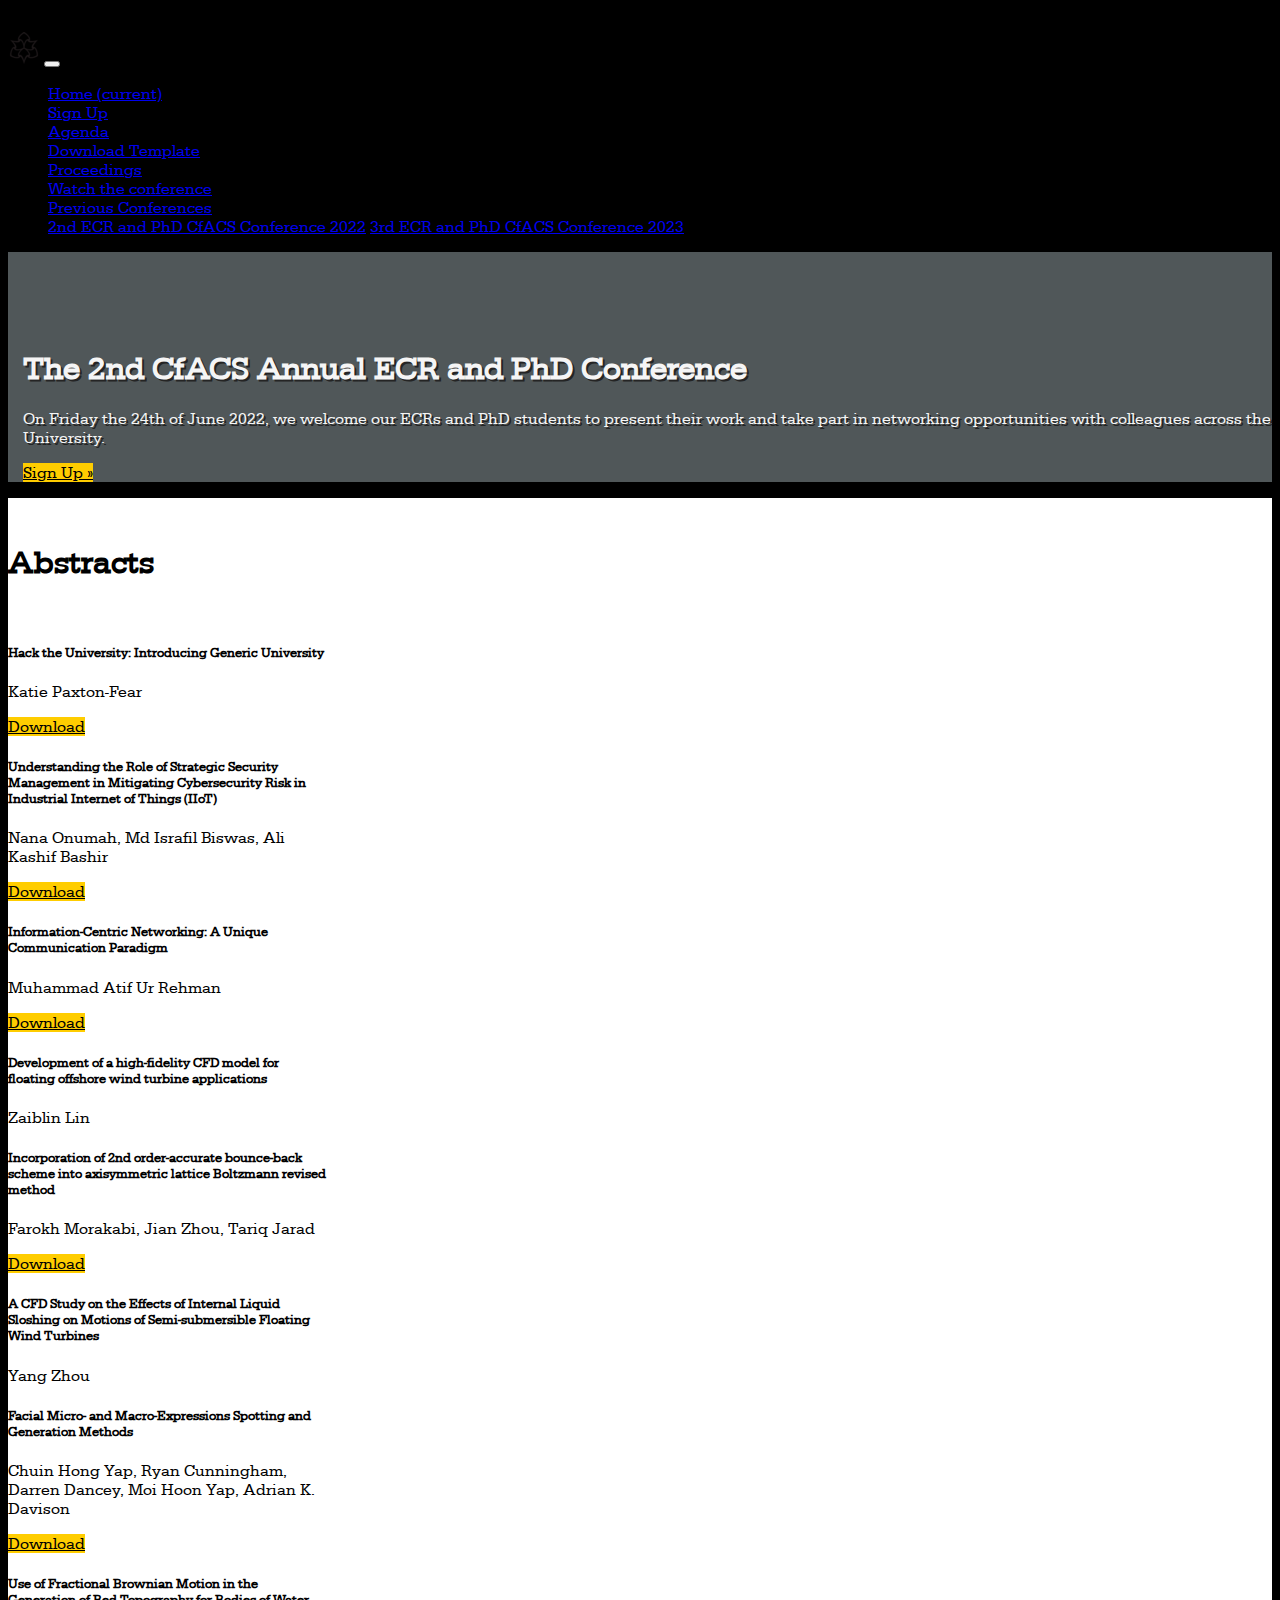
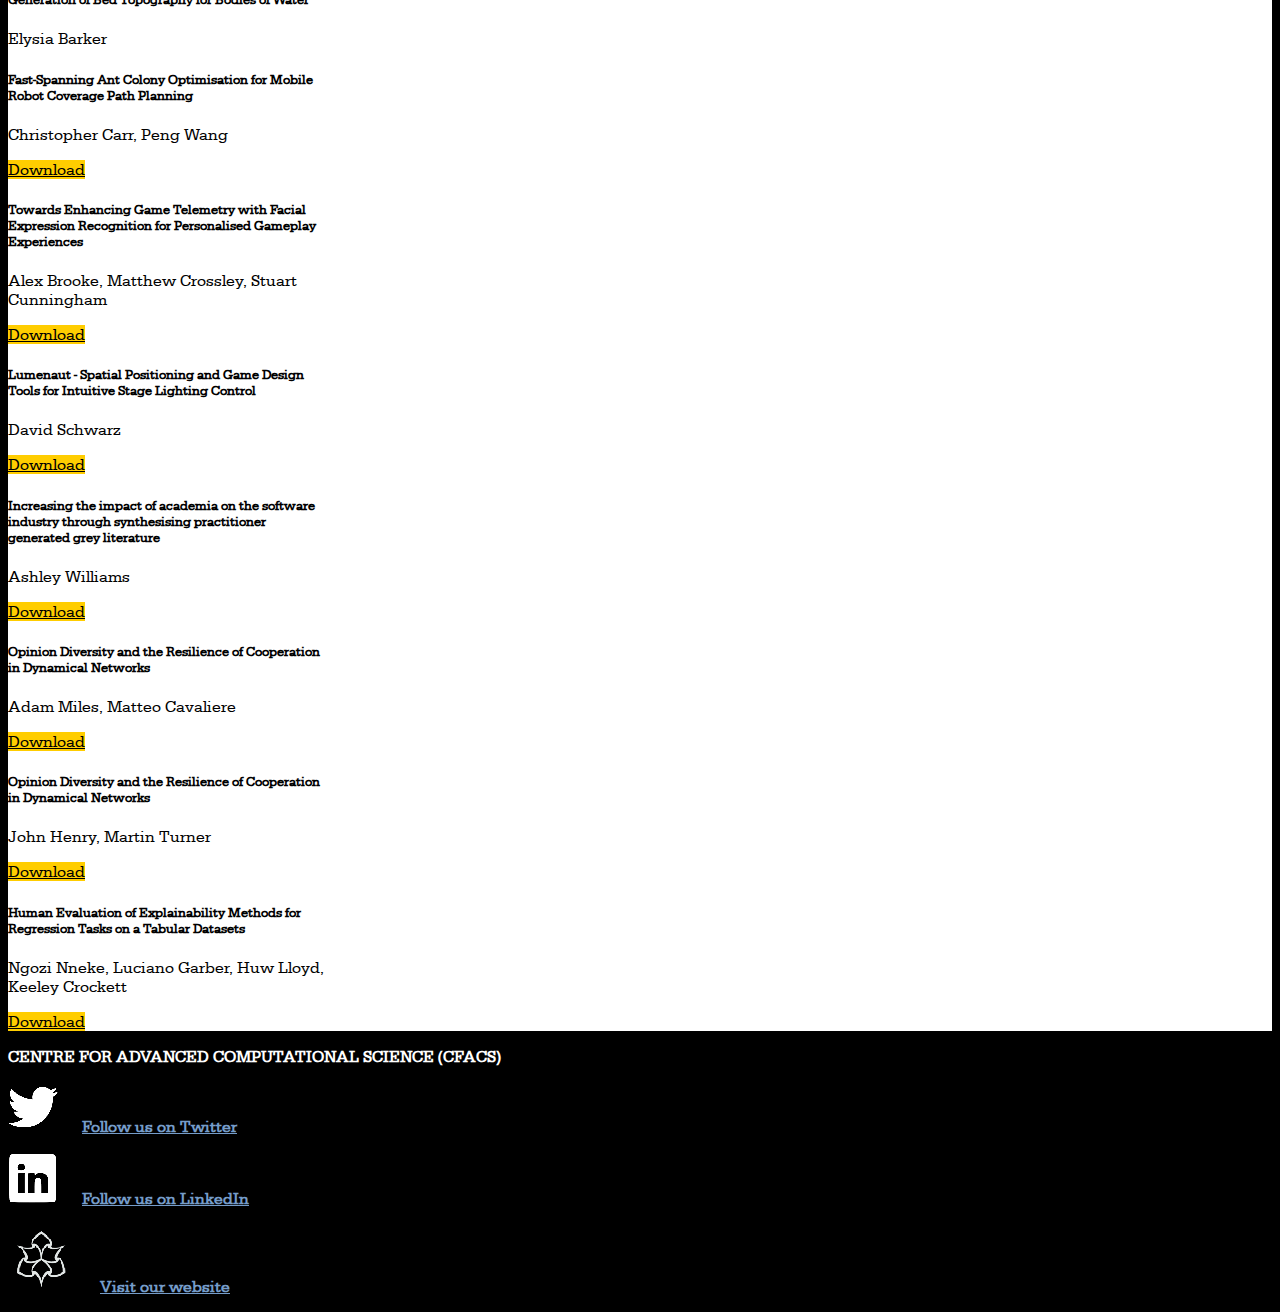
<file: abstracts.html>
<!doctype html>
<html lang="en">
  <head>
    <meta charset="utf-8">
    <meta name="viewport" content="width=device-width, initial-scale=1, shrink-to-fit=no">
    <meta name="description" content="The 2nd CfACS Annual ECR and PhD Conference">
    <meta name="author" content="">
    
    <link rel="apple-touch-icon" sizes="180x180" href="img/favicons/apple-touch-icon.png?r9lutg">
    <link rel="icon" type="image/png" sizes="32x32" href="img/favicons/favicon-32x32.png?r9lutg">
    <link rel="icon" type="image/png" sizes="16x16" href="img/favicons/favicon-16x16.png?r9lutg">

    <title>The 2nd CfACS Annual ECR and PhD Conference</title>

    <link rel="canonical" href="https://getbootstrap.com/docs/4.0/examples/jumbotron/">

    <!-- Bootstrap core CSS -->
    <!-- <link href="../../dist/css/bootstrap.min.css" rel="stylesheet"> -->
    <link rel="stylesheet" href="https://cdn.jsdelivr.net/npm/bootstrap@4.6.1/dist/css/bootstrap.min.css" integrity="sha384-zCbKRCUGaJDkqS1kPbPd7TveP5iyJE0EjAuZQTgFLD2ylzuqKfdKlfG/eSrtxUkn" crossorigin="anonymous">

    <!-- Custom styles for this template -->
    <link href="custom.css" rel="stylesheet">
  </head>

  <body>

    <nav class="navbar navbar-expand-md navbar-dark fixed-top bg-dark">
      <a class="navbar-brand" href="#"><img src="img/favicons/favicon-32x32.png"></a>
      <button class="navbar-toggler" type="button" data-toggle="collapse" data-target="#navbarsExampleDefault" aria-controls="navbarsExampleDefault" aria-expanded="false" aria-label="Toggle navigation">
        <span class="navbar-toggler-icon"></span>
      </button>

      <div class="collapse navbar-collapse" id="navbarsExampleDefault">
        <ul class="navbar-nav mr-auto">
          <li class="nav-item active">
            <a class="nav-link" href="index.html">Home <span class="sr-only">(current)</span></a>
          </li>
          <li class="nav-item active">
            <a class="nav-link" href="https://www.eventbrite.com/e/the-2nd-cfacs-annual-ecr-and-phd-conference-tickets-316849454247">Sign Up</a>
          </li>
          <li class="nav-item active">
            <a class="nav-link" href="agenda.html">Agenda</a>
          </li>
          <li class="nav-item active">
            <a class="nav-link" href="Conference_template_CfACS.docx" download>Download Template</a>
          </li>       
          <li class="nav-item active">
            <a class="nav-link" href="abstracts.html">Proceedings</a>
          </li> 
          <li class="nav-item active">
            <a class="nav-link" href="#">Watch the conference</a>
          </li> 
          <li class="nav-item dropdown">
            <a class="nav-link dropdown-toggle disabled" href="http://example.com" id="dropdown01" data-toggle="dropdown" aria-haspopup="true" aria-expanded="false">Previous Conferences</a>
            <div class="dropdown-menu" aria-labelledby="dropdown01">
              <a class="dropdown-item" href="#">2nd ECR and PhD CfACS Conference 2022</a>            
              <a class="dropdown-item" href="#">3rd ECR and PhD CfACS Conference 2023</a>
            </div>
          </li>
        </ul>        
      </div>
    </nav>

    <main role="main">
      <div class="col-sm cfacs-banner-img">                  
      </div>
      <!-- Main jumbotron for a primary marketing message or call to action -->
      <div class="jumbotron">
       
        <div class="row  justify-content-md-center">
          <!-- <div class="row"> -->
              <div class="col col-lg-8 cfacs-banner ">
                <h1>The 2nd CfACS Annual ECR and PhD Conference</h1>
                <p>On Friday the 24th of June 2022, we welcome our ECRs and PhD students to present their work and take part in networking opportunities with colleagues across the University.</p>
                <p><a class="btn btn-primary btn-lg cfacs-btn-yellow" href="https://www.eventbrite.com/e/the-2nd-cfacs-annual-ecr-and-phd-conference-tickets-316849454247" role="button">Sign Up &raquo;</a></p>                
              </div>
              <div class="col cfacs-banner-img">                  
              </div>
            
          <!-- </div>           -->
        </div>
      </div>

      <div class="cfacs-container">
        
      <div class="cfacs-conf-overview">
        <div class="container">
          <h1><strong>Abstracts</strong></h1>
          <br/>
          <div class="row">

            <div class="col">
              <div class="card" style="width: 20rem;">
                <div class="card-body">
                  <h5 class="card-title">Hack the University: Introducing Generic University</h5>
                  <p class="card-text">Katie Paxton-Fear</p>
                  <a href="Hack the Planet University.pdf" class="btn cfacs-btn-yellow" download>Download</a>
                </div>
              </div>  
            </div>

            <div class="col">
              <div class="card" style="width: 20rem;">
                <div class="card-body">
                  <h5 class="card-title">Understanding the Role of Strategic Security Management in Mitigating Cybersecurity Risk in Industrial Internet of Things (IIoT)</h5>
                  <p class="card-text">Nana Onumah, Md Israfil Biswas, Ali Kashif Bashir</p>
                  <a href="Strategic_Security_Management_CfACS_Conference_June2022 (1).pdf" class="btn cfacs-btn-yellow" download>Download</a>
                </div>
              </div>  
            </div>

            <div class="col">
              <div class="card" style="width: 20rem;">
                <div class="card-body">
                  <h5 class="card-title">Information-Centric Networking: A Unique Communication Paradigm</h5>
                  <p class="card-text">Muhammad Atif Ur Rehman</p>
                  <a href="Information-Centric Networking A Unique Communication Paradigm.pdf" class="btn cfacs-btn-yellow" download>Download</a>
                </div>
              </div>  
            </div>

            <div class="col">
              <div class="card" style="width: 20rem;">
                <div class="card-body">
                  <h5 class="card-title">Development of a high-fidelity CFD model for floating offshore wind turbine applications</h5>
                  <p class="card-text">Zaiblin Lin</p>
                  <!--<a href="Conference_Abstract_CfACS.pdf" class="btn cfacs-btn-yellow" download>Download</a>-->
                </div>
              </div>
            </div>

            <div class="col">
              <div class="card" style="width: 20rem;">
                <div class="card-body">
                  <h5 class="card-title">Incorporation of 2nd order-accurate bounce-back scheme into axisymmetric lattice Boltzmann revised method</h5>
                  <p class="card-text">Farokh Morakabi, Jian Zhou, Tariq Jarad</p>
                  <a href="Conference_Abstract_CfACS.pdf" class="btn cfacs-btn-yellow" download>Download</a>
                </div>
              </div>
            </div>

            <div class="col">
              <div class="card" style="width: 20rem;">
                <div class="card-body">
                  <h5 class="card-title">A CFD Study on the Effects of Internal Liquid Sloshing on Motions of Semi-submersible 
                    Floating Wind Turbines</h5>
                  <p class="card-text">Yang Zhou</p>
                  <!--<a href="Conference_Abstract_CfACS.pdf" class="btn cfacs-btn-yellow" download>Download</a>-->
                </div>
              </div>
            </div>

            <div class="col">
              <div class="card" style="width: 20rem;">
                <div class="card-body">
                  <h5 class="card-title">Facial Micro- and Macro-Expressions Spotting and Generation Methods</h5>
                  <p class="card-text">Chuin Hong Yap, Ryan Cunningham, 
                    Darren Dancey, Moi Hoon Yap, Adrian K. Davison</p>
                  <a href="Facial Micro- and Macro-Expressions Spotting and Generation Methods.pdf" class="btn cfacs-btn-yellow" download>Download</a>
                </div>
              </div>  
            </div>

            <div class="col">
              <div class="card" style="width: 20rem;">
                <div class="card-body">
                  <h5 class="card-title">Use of Fractional Brownian Motion in the Generation of Bed Topography for Bodies of Water</h5>
                  <p class="card-text">Elysia Barker</p>
                  <!--<a href="Conference_Abstract_CfACS.pdf" class="btn cfacs-btn-yellow" download>Download</a>-->
                </div>
              </div>
            </div>

            <div class="col">
              <div class="card" style="width: 20rem;">
                <div class="card-body">
                  <h5 class="card-title">Fast-Spanning Ant Colony Optimisation for Mobile Robot Coverage Path Planning</h5>
                  <p class="card-text">Christopher Carr, Peng Wang</p>
                  <a href="peng_wang_robot.pdf" class="btn cfacs-btn-yellow" download>Download</a>
                </div>
              </div>
            </div>

            <div class="col">
              <div class="card" style="width: 20rem;">
                <div class="card-body">
                  <h5 class="card-title">Towards Enhancing Game Telemetry with Facial Expression Recognition for Personalised Gameplay Experiences</h5>
                  <p class="card-text">Alex Brooke, Matthew Crossley, Stuart Cunningham</p>
                  <a href="CfACS Conference Submission_REVIEW.pdf" class="btn cfacs-btn-yellow" download>Download</a>
                </div>
              </div>  
            </div>

            <div class="col">
              <div class="card" style="width: 20rem;">
                <div class="card-body">
                  <h5 class="card-title">Lumenaut - Spatial Positioning and Game Design Tools for Intuitive Stage Lighting Control</h5>
                  <p class="card-text">David Schwarz</p>
                  <a href="David Schwarz Abstract v1.1 - CfACS ECR and PhD Conference.pdf" class="btn cfacs-btn-yellow" download>Download</a>
                </div>
              </div>  
            </div>

            <div class="col">
              <div class="card" style="width: 20rem;">
                <div class="card-body">
                  <h5 class="card-title">Increasing the impact of academia on the software industry through synthesising practitioner generated grey literature</h5>
                  <p class="card-text">Ashley Williams</p>
                  <a href="CfACS ECR talk - June 2022.pdf" class="btn cfacs-btn-yellow" download>Download</a>
                </div>
              </div>  
            </div>

            <div class="col">
              <div class="card" style="width: 20rem;">
                <div class="card-body">
                  <h5 class="card-title">Opinion Diversity and the Resilience of Cooperation in Dynamical Networks</h5>
                  <p class="card-text">Adam Miles, Matteo Cavaliere</p>
                  <a href="Conference_template_CfACS-Adam Miles.pdf" class="btn cfacs-btn-yellow" download>Download</a>
                </div>
              </div>  
            </div>

            <div class="col">
              <div class="card" style="width: 20rem;">
                <div class="card-body">
                  <h5 class="card-title">Opinion Diversity and the Resilience of Cooperation in Dynamical Networks</h5>
                  <p class="card-text">John Henry, Martin Turner</p>
                  <a href="SeriousGames_CBT_CfACS_JH.pdf" class="btn cfacs-btn-yellow" download>Download</a>
                </div>
              </div>  
            </div>

            <div class="col">
              <div class="card" style="width: 20rem;">
                <div class="card-body">
                  <h5 class="card-title">Human Evaluation of Explainability Methods for Regression Tasks on a Tabular Datasets</h5>
                  <p class="card-text">Ngozi Nneke, Luciano Garber, Huw Lloyd, Keeley Crockett</p>
                  <a href="CFACS Abstract (NN,LG,HL,KC).pdf" class="btn cfacs-btn-yellow" download>Download</a>
                </div>
              </div>  
            </div>

          </div>           
        </div>
       
      </div> <!-- /container -->
    </div> <!-- /cfacs container-->
      
    <div class="cfacs-footer">
        <div class="container">
            <p><strong>CENTRE FOR ADVANCED COMPUTATIONAL SCIENCE (CFACS)</strong></p>
            <div class="row">
                <div class="col">
                    <p><a class="cfacs-links" href="https://twitter.com/CfACS_MMU"><img src="img/icons/twitter.png" class="cfacs-icon">Follow us on Twitter</a></p>
                </div>
                <div class="col">
                    <p><a class="cfacs-links" href="https://www.linkedin.com/company/cfacs-mmu-centre-for-advanced-computational-science/posts/?feedView=all"><img src="img/icons/linkedin.png" class="cfacs-icon">Follow us on LinkedIn</a></p>
                </div>                
                <div class="col">
                    <p><a class="cfacs-links" href="https://www.mmu.ac.uk/research/research-centres/cfacs"><img src="img/icons/mmu.png" class="cfacs-icon">Visit our website</a></p>
                </div>                
            </div>            
        </div>        
    </div>

    </main>


    <!-- Bootstrap core JavaScript
    ================================================== -->
    <!-- Placed at the end of the document so the pages load faster -->
    <script src="https://code.jquery.com/jquery-3.2.1.slim.min.js" integrity="sha384-KJ3o2DKtIkvYIK3UENzmM7KCkRr/rE9/Qpg6aAZGJwFDMVNA/GpGFF93hXpG5KkN" crossorigin="anonymous"></script>
    <script src="https://cdn.jsdelivr.net/npm/jquery@3.5.1/dist/jquery.slim.min.js" integrity="sha384-DfXdz2htPH0lsSSs5nCTpuj/zy4C+OGpamoFVy38MVBnE+IbbVYUew+OrCXaRkfj" crossorigin="anonymous"></script>
    <script src="https://cdn.jsdelivr.net/npm/bootstrap@4.6.1/dist/js/bootstrap.bundle.min.js" integrity="sha384-fQybjgWLrvvRgtW6bFlB7jaZrFsaBXjsOMm/tB9LTS58ONXgqbR9W8oWht/amnpF" crossorigin="anonymous"></script>
  </body>
</html>
</file>
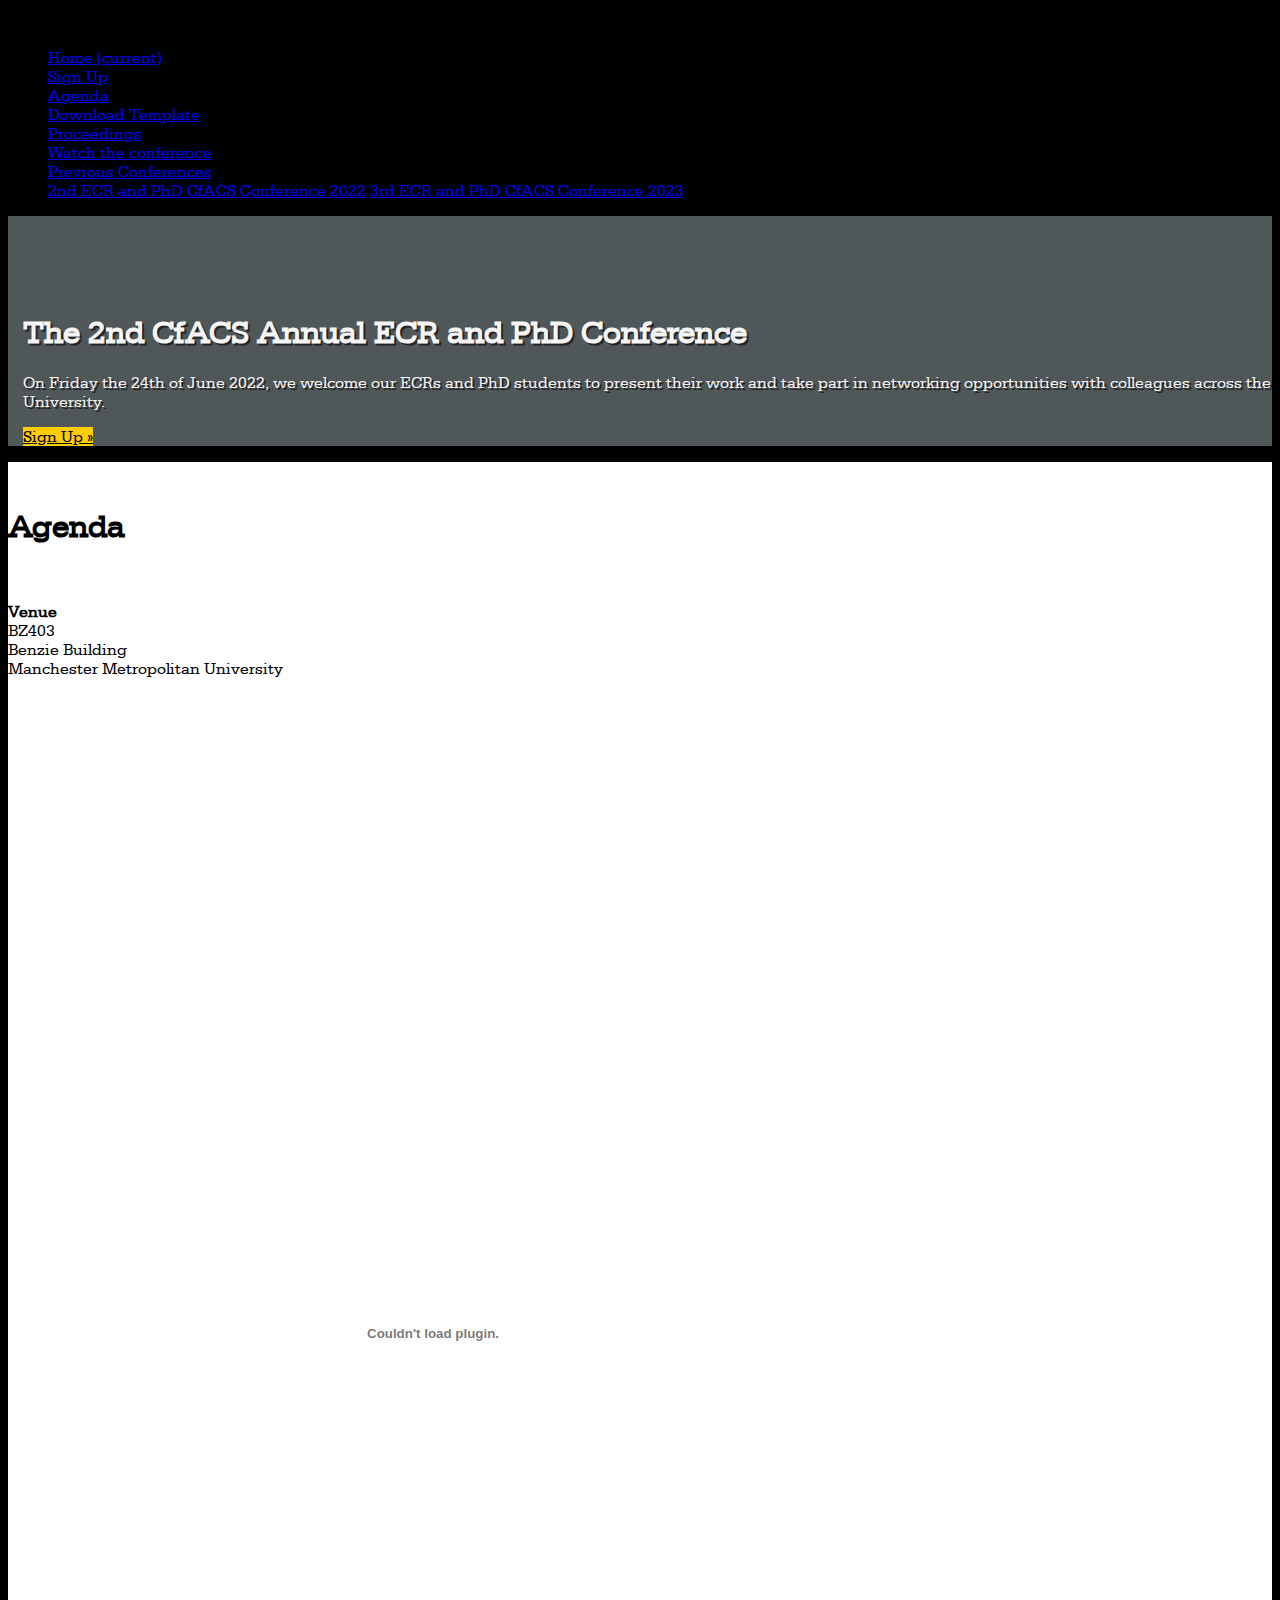
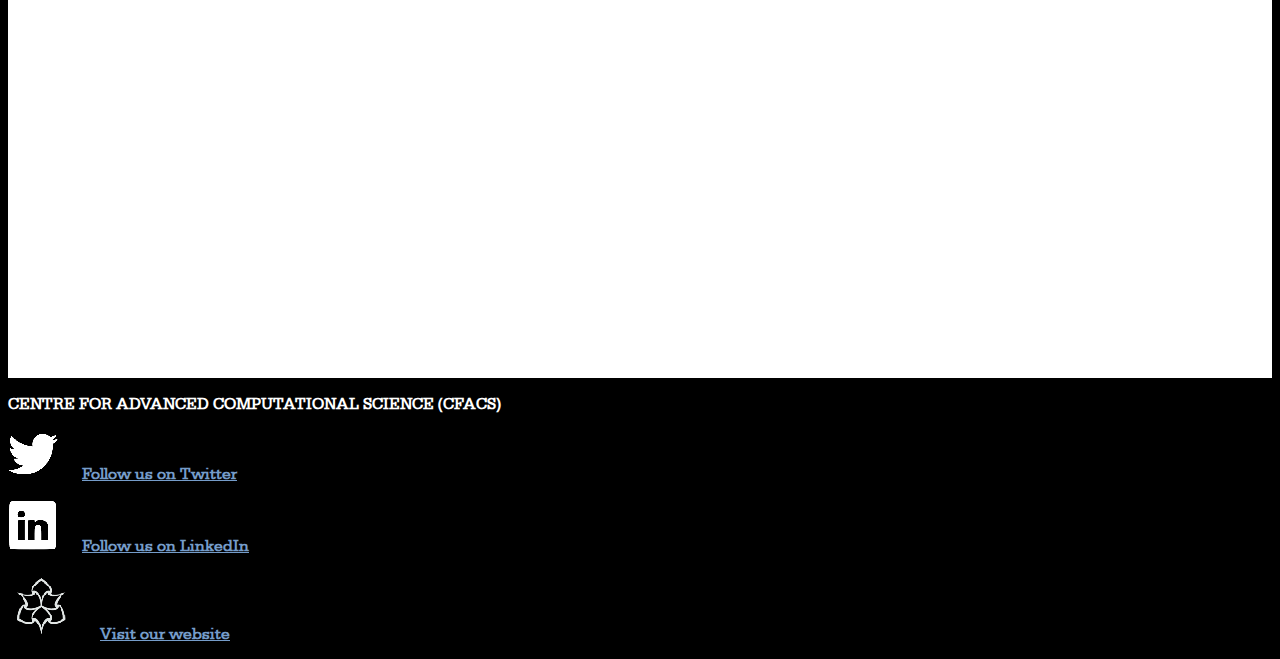
<file: agenda.html>
<!doctype html>
<html lang="en">
  <head>
    <meta charset="utf-8">
    <meta name="viewport" content="width=device-width, initial-scale=1, shrink-to-fit=no">
    <meta name="description" content="The 2nd CfACS Annual ECR and PhD Conference">
    <meta name="author" content="">
    
    <link rel="apple-touch-icon" sizes="180x180" href="img/favicons/apple-touch-icon.png?r9lutg">
    <link rel="icon" type="image/png" sizes="32x32" href="img/favicons/favicon-32x32.png?r9lutg">
    <link rel="icon" type="image/png" sizes="16x16" href="img/favicons/favicon-16x16.png?r9lutg">

    <title>The 2nd CfACS Annual ECR and PhD Conference</title>

    <link rel="canonical" href="https://getbootstrap.com/docs/4.0/examples/jumbotron/">

    <!-- Bootstrap core CSS -->
    <!-- <link href="../../dist/css/bootstrap.min.css" rel="stylesheet"> -->
    <link rel="stylesheet" href="https://cdn.jsdelivr.net/npm/bootstrap@4.6.1/dist/css/bootstrap.min.css" integrity="sha384-zCbKRCUGaJDkqS1kPbPd7TveP5iyJE0EjAuZQTgFLD2ylzuqKfdKlfG/eSrtxUkn" crossorigin="anonymous">

    <!-- Custom styles for this template -->
    <link href="custom.css" rel="stylesheet">
  </head>

  <body>

    <div class="collapse navbar-collapse" id="navbarsExampleDefault">
      <ul class="navbar-nav mr-auto">
        <li class="nav-item active">
          <a class="nav-link" href="index.html">Home <span class="sr-only">(current)</span></a>
        </li>
        <li class="nav-item active">
          <a class="nav-link" href="https://www.eventbrite.com/e/the-2nd-cfacs-annual-ecr-and-phd-conference-tickets-316849454247">Sign Up</a>
        </li>
        <li class="nav-item active">
          <a class="nav-link" href="agenda.html">Agenda</a>
        </li>
        <li class="nav-item active">
          <a class="nav-link" href="Conference_template_CfACS.docx" download>Download Template</a>
        </li>       
        <li class="nav-item active">
          <a class="nav-link" href="abstracts.html">Proceedings</a>
        </li> 
        <li class="nav-item active">
          <a class="nav-link" href="#">Watch the conference</a>
        </li> 
        <li class="nav-item dropdown">
          <a class="nav-link dropdown-toggle disabled" href="http://example.com" id="dropdown01" data-toggle="dropdown" aria-haspopup="true" aria-expanded="false">Previous Conferences</a>
          <div class="dropdown-menu" aria-labelledby="dropdown01">
            <a class="dropdown-item" href="#">2nd ECR and PhD CfACS Conference 2022</a>            
            <a class="dropdown-item" href="#">3rd ECR and PhD CfACS Conference 2023</a>
          </div>
        </li>
      </ul>        
    </div>
  </nav>

    <main role="main">
      <div class="col-sm cfacs-banner-img">                  
      </div>
      <!-- Main jumbotron for a primary marketing message or call to action -->
      <div class="jumbotron">
       
        <div class="row  justify-content-md-center">
          <!-- <div class="row"> -->
              <div class="col col-lg-8 cfacs-banner ">
                <h1>The 2nd CfACS Annual ECR and PhD Conference</h1>
                <p>On Friday the 24th of June 2022, we welcome our ECRs and PhD students to present their work and take part in networking opportunities with colleagues across the University.</p>
                <p><a class="btn btn-primary btn-lg cfacs-btn-yellow" href="https://www.eventbrite.com/e/the-2nd-cfacs-annual-ecr-and-phd-conference-tickets-316849454247" role="button">Sign Up &raquo;</a></p>                
              </div>
              <div class="col cfacs-banner-img">                  
              </div>
            
          <!-- </div>           -->
        </div>
      </div>

      <div class="cfacs-container">
      <div class="container ">

        <div class="cfacs-conf-overview">
            <h1><strong>Agenda</strong></h1>
            <br/>
            <p><strong>Venue</strong>
            <br/>
              BZ403
            <br/>
              Benzie Building
            <br/>
              Manchester Metropolitan University
            </p>
           <embed src="schedule.pdf" type="application/pdf" height="1280" width="850">
          <!--
            <table width="1285">
                <tbody>
                <tr class="table-break-event">
                <td width="103">
                <p><strong>09:30 &ndash; 10:00</strong></p>
                </td>
                <td width="125">&nbsp;</td>
                <td width="1057">
                <p>Welcome &ndash; Registration and Coffee</p>
                </td>
                </tr>
                <tr>
                <td width="103">&nbsp;</td>
                <td width="125">&nbsp;</td>
                <td width="1057">
                <p>Dr John Henry and Dr Connah Kendrick</p>
                </td>
                </tr>
                <tr class="table-talk-theme">
                <td width="103">
                <p>THEME</p>
                </td>
                <td width="125">&nbsp;</td>
                <td width="1057">
                <p>AI and Fluid Dynamics</p>
                </td>
                </tr>
                <tr>
                <td width="103">
                <p>10:00 &ndash; 10:20</p>
                </td>
                <td width="125">
                <p>Dr Katie Paxton-Fear</p>
                </td>
                <td width="1057">
                <p>Hack the Planet University: Introducing Generic University</p>
                </td>
                </tr>
                <tr>
                <td width="103">
                <p>10:20 &ndash; 10:40</p>
                </td>
                <td width="125">
                <p>Nana Kwesi Arkoh Onumah</p>
                </td>
                <td width="1057">
                <p>Understanding the Role of Strategic Security Management in Mitigating Cybersecurity Risk in Industrial Internet of Things (IIoT)</p>
                </td>
                </tr>
                <tr>
                <td width="103">
                <p>10:40 &ndash; 11:00</p>
                </td>
                <td width="125">
                <p>Farokh Morakabi</p>
                </td>
                <td width="1057">
                <p>Incorporation of 2nd order-accurate bounce-back scheme into axisymmetric lattice Boltzmann revised method</p>
                </td>
                </tr>
                <tr>
                <td width="103">
                <p>11:00 &ndash; 11:20</p>
                </td>
                <td width="125">
                <p>Dr Muhammad Atif Ur Rehman</p>
                </td>
                <td width="1057">
                <p>Information-Centric Networking A Unique Communication Paradigm</p>
                </td>
                </tr>
                <tr class="table-talk-theme">
                <td width="103">
                <p>THEME</p>
                </td>
                <td width="125">&nbsp;</td>
                <td width="1057">
                <p>IOT and Cyber Security</p>
                </td>
                </tr>
                <tr>
                <td width="103">
                <p>11:20 &ndash; 11:40</p>
                </td>
                <td width="125">
                <p>Zaiblin Lin</p>
                </td>
                <td width="1057">
                <p>Development of a high-fidelity CFD model for floating offshore wind turbine applications</p>
                </td>
                </tr>
                <tr>
                <td width="103">
                <p>11:40 &ndash; 12:00</p>
                </td>
                <td width="125">
                <p>Yang Zhou</p>
                </td>
                <td width="1057">
                <p>A CFD Study on the Effects of Internal Liquid Sloshing on Motions of Semi-submersible</p>
                <p>Floating Wind Turbines</p>
                </td>
                </tr>
                <tr>
                <td width="103">
                <p>12:00 &ndash; 12:20</p>
                </td>
                <td width="125">
                <p>Ngozi Nkeke</p>
                </td>
                <td width="1057">
                <p>Human Evaluation of Explainability Methods for Regression Tasks on a Tabular Dataset</p>
                </td>
                </tr>
                <tr class="table-break-event">
                <td width="103">
                <p>12:20 &ndash; 13:00</p>
                </td>
                <td width="125">&nbsp;</td>
                <td width="1057">
                <p>Lunch and Coffee Break.</p>
                </td>
                </tr>
                <tr>
                <td width="103">&nbsp;</td>
                <td width="125">&nbsp;</td>
                <td width="1057">
                <p>Networking and collaboration opportunity. Demos.</p>
                </td>
                </tr>
                <tr>
                <td width="103">
                <p>13:00 &ndash; 13:20</p>
                </td>
                <td width="125">
                <p>Chuin Hong Yap</p>
                </td>
                <td width="1057">
                <p>SAMM-LV. A Long video dataset of micro and macro facial expressions</p>
                </td>
                </tr>
                <tr>
                <td width="103">
                <p>12:20 &ndash; 13:40</p>
                </td>
                <td width="125">
                <p>Elysia Barker</p>
                </td>
                <td width="1057">
                <p>Use of Fractional Brownian Motion in the Generation of Bed Topography for Bodies of Water</p>
                </td>
                </tr>
                <tr class="table-talk-theme">
                <td width="103">
                <p>THEME</p>
                </td>
                <td width="125">&nbsp;</td>
                <td width="1057">
                <p>HCC and Multi-disciplinary Research Applications</p>
                </td>
                </tr>
                <tr>
                <td width="103">
                <p>13:40 &ndash; 14:00</p>
                </td>
                <td width="125">
                <p>Dr Peng Wang</p>
                </td>
                <td width="1057">
                <p>Fast-Spanning Ant Colony Optimisation for Mobile Robot Coverage Path Planning</p>
                </td>
                </tr>
                <tr>
                <td width="103">
                <p>14:00 &ndash; 14:20</p>
                </td>
                <td width="125">
                <p>Alex Brooke</p>
                </td>
                <td width="1057">
                <p>Towards Enhancing Game Telemetry with Facial Expression Recognition for Personalised Gameplay Experiences</p>
                </td>
                </tr>
                <tr>
                <td width="103">
                <p>13:20 &ndash; 14:40</p>
                </td>
                <td width="125">
                <p>David Schwarz</p>
                </td>
                <td width="1057">
                <p>Lumenaut - Spatial Positioning and Game Design Tools for Intuitive Stage Lighting Control</p>
                </td>
                </tr>
                <tr>
                <td width="103">
                <p>14:40 &ndash; 15:00</p>
                </td>
                <td width="125">
                <p>Dr Ashley Williams</p>
                </td>
                <td width="1057">
                <p>Increasing the impact of academia on the software industry through synthesising practitioner generated grey literature</p>
                </td>
                </tr>
                <tr>
                <td width="103">
                <p>15:00 &ndash; 15:20</p>
                </td>
                <td width="125">
                <p>Adam Miles</p>
                </td>
                <td width="1057">
                <p>Opinion Diversity and the Resilience of Cooperation in Dynamical Networks</p>
                </td>
                </tr>
                <tr>
                <td width="103">
                <p>15:20 &ndash; 15:40</p>
                </td>
                <td width="125">
                <p>Dr John Henry</p>
                </td>
                <td width="1057">
                <p>The use of Serious Games for emotion regulation</p>
                </td>
                </tr>
                <tr class="table-break-event">
                <td width="103">
                <p>15:40 &ndash; 16:00</p>
                </td>
                <td width="125">&nbsp;</td>
                <td width="1057">
                <p>Comfort Coffee Break and <strong>Networking Session</strong></p>
                </td>
                </tr>
                <tr>
                <td width="103">&nbsp;</td>
                <td width="125">&nbsp;</td>
                <td width="1057">
                <p>Networking and collaboration opportunity. Demos.</p>
                </td>
                </tr>
                <tr class="table-break-event">
                <td width="103">
                <p>16:00 &ndash; 16:20</p>
                </td>
                <td width="125">&nbsp;</td>
                <td width="1057">
                <p>Professor Keeley Crocket on AI and Ethics opportunities</p>
                </td>
                </tr>
                <tr>
                <td width="103">
                <p><strong>16:20 &ndash; 16:30</strong></p>
                </td>
                <td width="125">&nbsp;</td>
                <td width="1057">
                <p><strong>Awards</strong></p>
                </td>
                </tr>
                </tbody>
                </table> -->
        </div>
       
      </div> <!-- /container -->
    </div> <!-- /cfacs container-->
      
    <div class="cfacs-footer">
        <div class="container">
            <p><strong>CENTRE FOR ADVANCED COMPUTATIONAL SCIENCE (CFACS)</strong></p>
            <div class="row">
                <div class="col">
                    <p><a class="cfacs-links" href="https://twitter.com/CfACS_MMU"><img src="img/icons/twitter.png" class="cfacs-icon">Follow us on Twitter</a></p>
                </div>
                <div class="col">
                    <p><a class="cfacs-links" href="https://www.linkedin.com/company/cfacs-mmu-centre-for-advanced-computational-science/posts/?feedView=all"><img src="img/icons/linkedin.png" class="cfacs-icon">Follow us on LinkedIn</a></p>
                </div>                
                <div class="col">
                    <p><a class="cfacs-links" href="https://www.mmu.ac.uk/research/research-centres/cfacs"><img src="img/icons/mmu.png" class="cfacs-icon">Visit our website</a></p>
                </div>                
            </div>            
        </div>        
    </div>

    </main>


    <!-- Bootstrap core JavaScript
    ================================================== -->
    <!-- Placed at the end of the document so the pages load faster -->
    <script src="https://code.jquery.com/jquery-3.2.1.slim.min.js" integrity="sha384-KJ3o2DKtIkvYIK3UENzmM7KCkRr/rE9/Qpg6aAZGJwFDMVNA/GpGFF93hXpG5KkN" crossorigin="anonymous"></script>
    <script src="https://cdn.jsdelivr.net/npm/jquery@3.5.1/dist/jquery.slim.min.js" integrity="sha384-DfXdz2htPH0lsSSs5nCTpuj/zy4C+OGpamoFVy38MVBnE+IbbVYUew+OrCXaRkfj" crossorigin="anonymous"></script>
    <script src="https://cdn.jsdelivr.net/npm/bootstrap@4.6.1/dist/js/bootstrap.bundle.min.js" integrity="sha384-fQybjgWLrvvRgtW6bFlB7jaZrFsaBXjsOMm/tB9LTS58ONXgqbR9W8oWht/amnpF" crossorigin="anonymous"></script>
  </body>
</html>
</file>
<file: custom.css>
/* Move down content because we have a fixed navbar that is 3.5rem tall */

@font-face {
  font-family: 'Serifa';
  src: url('fonts/SerifaD-Regu.eot');
  src: url('fonts/SerifaD-Regu.eot?#iefix') format('embedded-opentype'),
      url('fonts/SerifaD-Regu.woff2') format('woff2'),
      url('fonts/SerifaD-Regu.woff') format('woff'),
      url('fonts/SerifaD-Regu.svg#SerifaD-Regu') format('svg');
  font-weight: normal;
  font-style: normal;
  font-display: swap;
}

body{
  padding-top: 1.5rem;
  background-color: black;
  font-family: Serifa,Constantia,Lucida Bright,Lucidabright,Lucida Serif,Lucida,DejaVu Serif,Bitstream Vera Serif,Liberation Serif,Georgia,serif;
  font-size: medium;
}

.jumbotron{
  background-color: #505759 !important;  
  color: whitesmoke;    
  margin-bottom: 0rem;
  height: 17%;
  padding-top: 1.5%;
  padding-bottom: 0%;
}

.cfacs-banner-img{
  background-image: url("img/cfacs-ai-medium.png");
  background-repeat: no-repeat;
  float:right;
}

.cfacs-banner{
  text-shadow: 0.15rem 0.15rem #242424;
  width: 100%;
  padding-right: 15px;
  padding-left: 15px;
  padding-top: 4.5%;
}

.cfacs-container{
  padding-top: 1.5rem;
  background-color: white;
  display: block;
}

.cfacs-footer{
  color:white;
}

.cfacs-info{
  color:white;
  background-color: #242424;
  text-align: center;
}

.cfacs-btn-yellow{
  background-color: #FFCD00 !important;
  border-color: #FFCD00 !important;
  color: black !important;
  text-shadow: none;
}

.cfacs-profile{
  /*margin-right: 3rem;
  margin-left: 3rem;*/
  text-align: center;
  /* font-style: italic;   */
}

.cfacs-profile-img{
  max-width: 145px; 
}

.cfacs-links{
  /* color: white; */
  color: #759CC9;
  font-weight: bold;
}

.cfacs-links:hover{
  color: white;
  font-weight: bold;
  text-decoration: underline;
}

.cfacs-icon{
  padding-right: 1.5rem;
}

.table-talk-theme{
  background-color:#98AFC7;
  color: white;
}

.table-break-event{
  background-color: royalblue;
  color: white;
}
</file>
